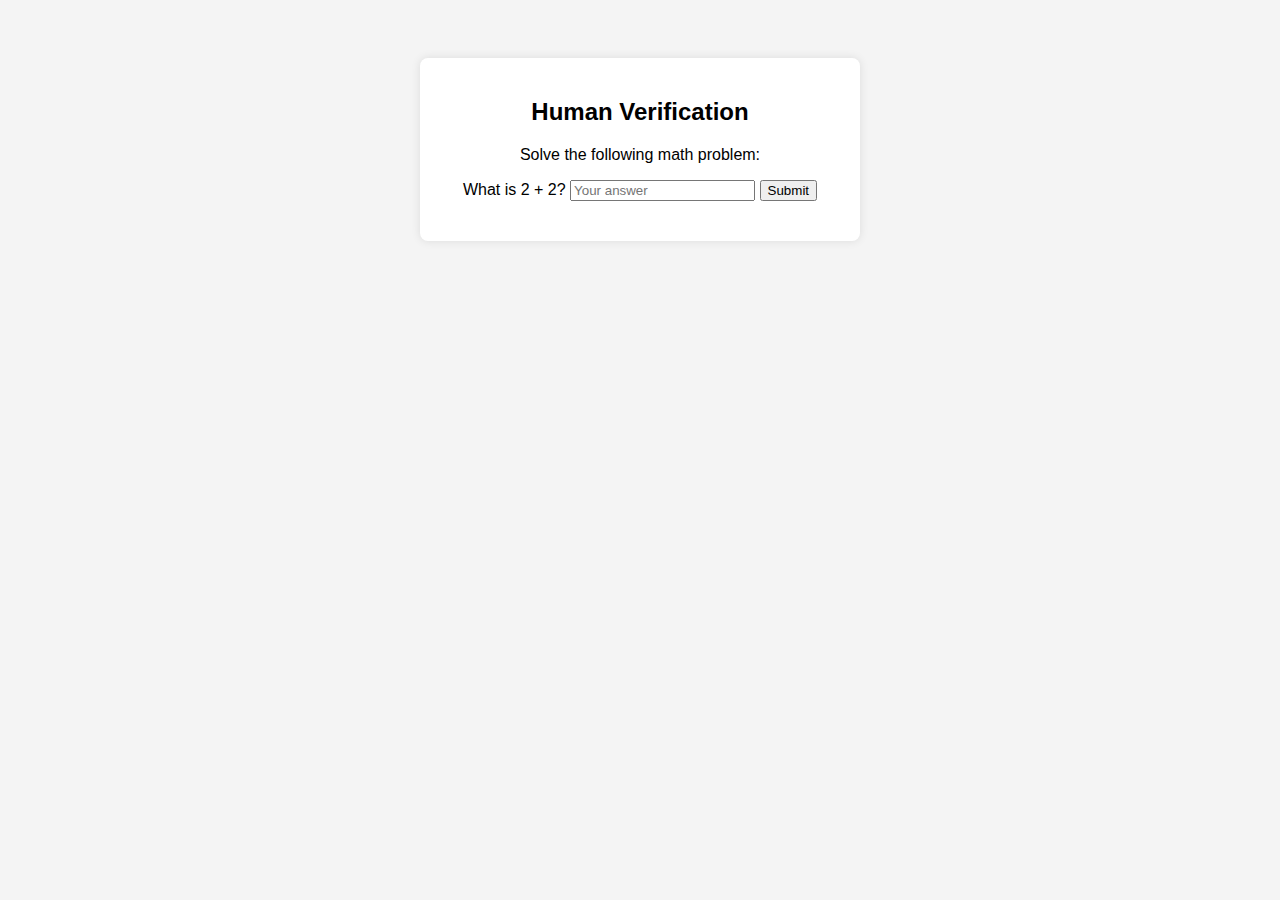
<file: index.html>
<!DOCTYPE html>
<html lang="en">

<head>
    <meta charset="UTF-8">
    <meta name="viewport" content="width=device-width, initial-scale=1.0">
    <title>Human Verification</title>
    <style>
        body {
            font-family: Arial, sans-serif;
            background-color: #f4f4f4;
            text-align: center;
            padding: 50px;
        }

        #verification-form {
            max-width: 400px;
            margin: 0 auto;
            background-color: #fff;
            padding: 20px;
            border-radius: 8px;
            box-shadow: 0 0 10px rgba(0, 0, 0, 0.1);
        }

        #result {
            margin-top: 20px;
            font-weight: bold;
            color: green;
        }

        #error {
            margin-top: 20px;
            font-weight: bold;
            color: red;
        }
    </style>
</head>

<body>

    <div id="verification-form">
        <h2>Human Verification</h2>
        <p>Solve the following math problem:</p>

        <label for="answer">What is 2 + 2?</label>
        <input type="text" id="answer" placeholder="Your answer">

        <button onclick="checkAnswer()">Submit</button>

        <div id="result"></div>
        <div id="error"></div>
    </div>

    <script>
        function checkAnswer() {
            var userAnswer = document.getElementById('answer').value;
            var correctAnswer = 4;

            if (userAnswer == correctAnswer) {
                document.getElementById('result').innerText = 'Verification successful! You are a human.';
                document.getElementById('error').innerText = '';
                alert("Verification successful! You are a human!!");
                window.location.href = 'calsi.html';
            } else {
                document.getElementById('result').innerText = '';
                document.getElementById('error').innerText = 'Incorrect answer. Please try again.';
            }
        }
    </script>

</body>

</html>
</file>
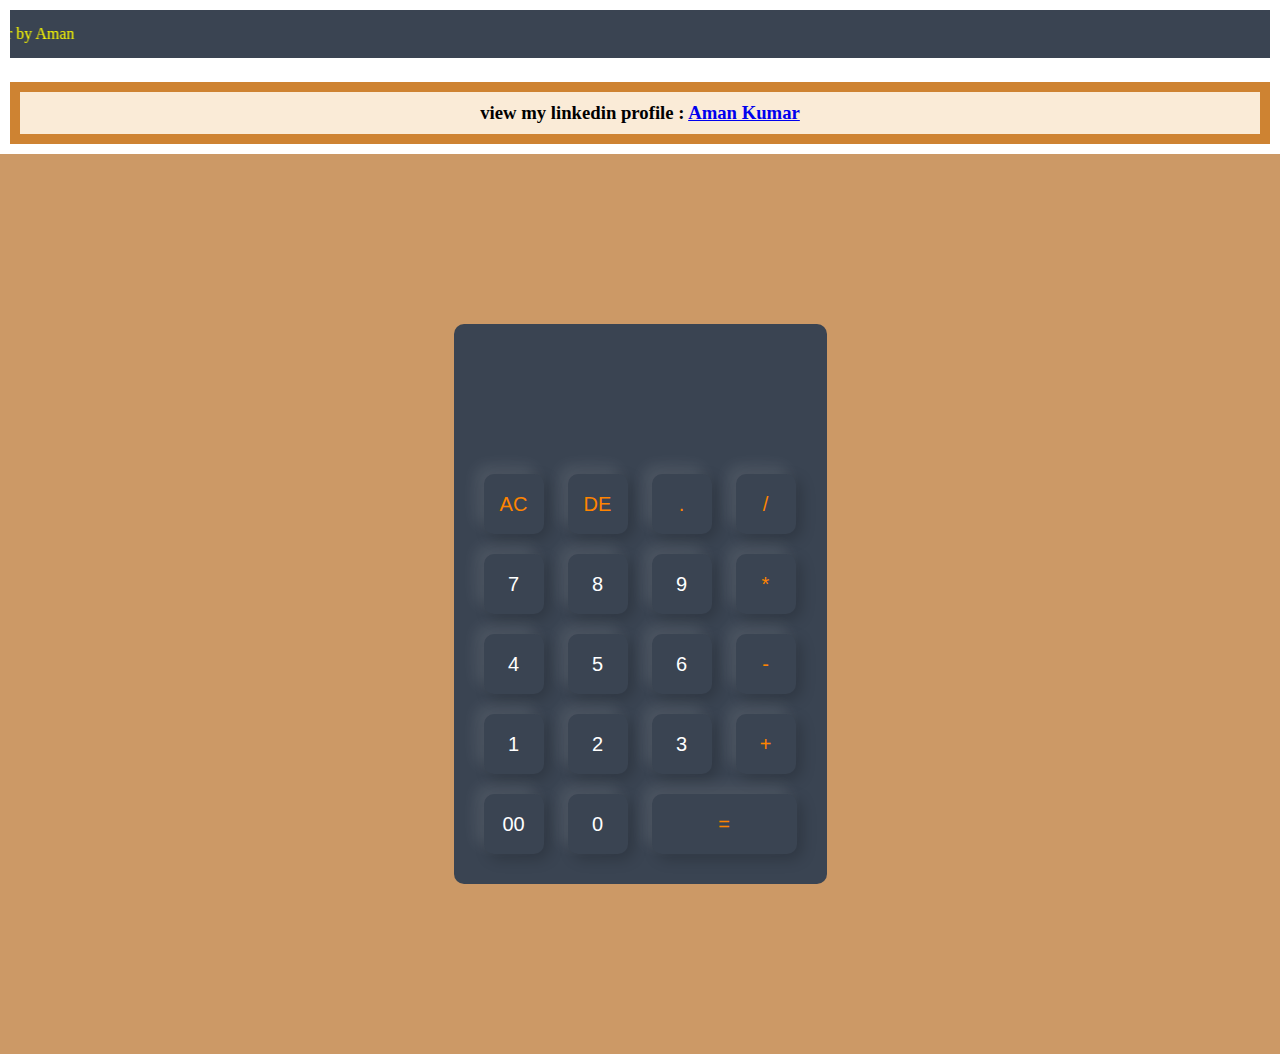
<file: calsi.html>
<!DOCTYPE html>
<html lang="en">

<head>
    <meta charset="UTF-8">
    <meta name="viewport" content="width=device-width, initial-scale=1.0">
    <title>calculator</title>
    <link rel="stylesheet" href="style.css">
</head>

<body>
    <marquee behavior="scroll" direction="right">A Simple Calculator by Aman</marquee>
    <center>
        <h3 class="profile">view my linkedin profile : <a href="https://www.linkedin.com/in/im-aman-kumar" target="_blank">Aman Kumar</a></h3>
    </center>
    <div class="container">
        <div class="calculator">
            <form action="">
                <div class="display">
                    <input type="text" name="display">
                </div>
                <div>
                    <input type="button" value="AC" onclick="display.value = '' " class="operator">
                    <input type="button" value="DE" onclick="display.value = display.value.toString().slice(0,-1) "
                        class="operator">
                    <input type="button" value="." onclick="display.value += '.' " class="operator">
                    <input type="button" value="/" onclick="display.value += '/' " class="operator">
                </div>
                <div>
                    <input type="button" value="7" onclick="display.value += '7' ">
                    <input type="button" value="8" onclick="display.value += '8' ">
                    <input type="button" value="9" onclick="display.value += '9' ">
                    <input type="button" value="*" onclick="display.value += '*' " class="operator">
                </div>
                <div>
                    <input type="button" value="4" onclick="display.value += '4' ">
                    <input type="button" value="5" onclick="display.value += '5' ">
                    <input type="button" value="6" onclick="display.value += '6' ">
                    <input type="button" value="-" onclick="display.value += '-' " class="operator">
                </div>
                <div>
                    <input type="button" value="1" onclick="display.value += '1' ">
                    <input type="button" value="2" onclick="display.value += '2' ">
                    <input type="button" value="3" onclick="display.value += '3' ">
                    <input type="button" value="+" onclick="display.value += '+' " class="operator">
                </div>
                <div>
                    <input type="button" value="00" onclick="display.value += '00' ">
                    <input type="button" value="0" onclick="display.value += '0' ">
                    <input type="button" class="equal operator" value="=" onclick="display.value = eval(display.value)">
                </div>
            </form>
        </div>
    </div>
</body>

</html>
</file>
<file: style.css>
* {
    margin: 0;
    padding: 0;
    border: 0;
}

.container {
    width: 100%;
    height: 100vh;
    background: #cc9966;
    display: flex;
    align-items: center;
    justify-content: center;
}

.calculator {
    background: #3a4452;
    padding: 20px;
    border-radius: 10px;
}

.calculator form input {
    border: 0;
    outline: 0;
    width: 60px;
    height: 60px;
    border-radius: 10px;
    box-shadow: -8px -8px 15px rgba(255, 255, 255, 0.1), 5px 5px 15px rgba(0, 0, 0, 0.2);
    background: transparent;
    font-size: 20px;
    color: #fff;
    cursor: pointer;
    margin: 10px;
}

form .display {
    display: flex;
    justify-content: flex-end;
    margin: 20px 0;
}

form .display input {
    text-align: right;
    flex: 1;
    font-size: 45px;
    box-shadow: none;
}

form input.equal {
    width: 145px;
}

form input.operator {
    color: rgb(255, 132, 0);
}

marquee {
    border: 10px;
    margin: 10px;
    padding: 15px;
    background-color: #3a4452;
    color: yellow;
}

.profile{
    border: 10px solid rgb(206, 131, 50);
    margin: 10px;
    padding: 10px;
    background-color: antiquewhite;

}
</file>
